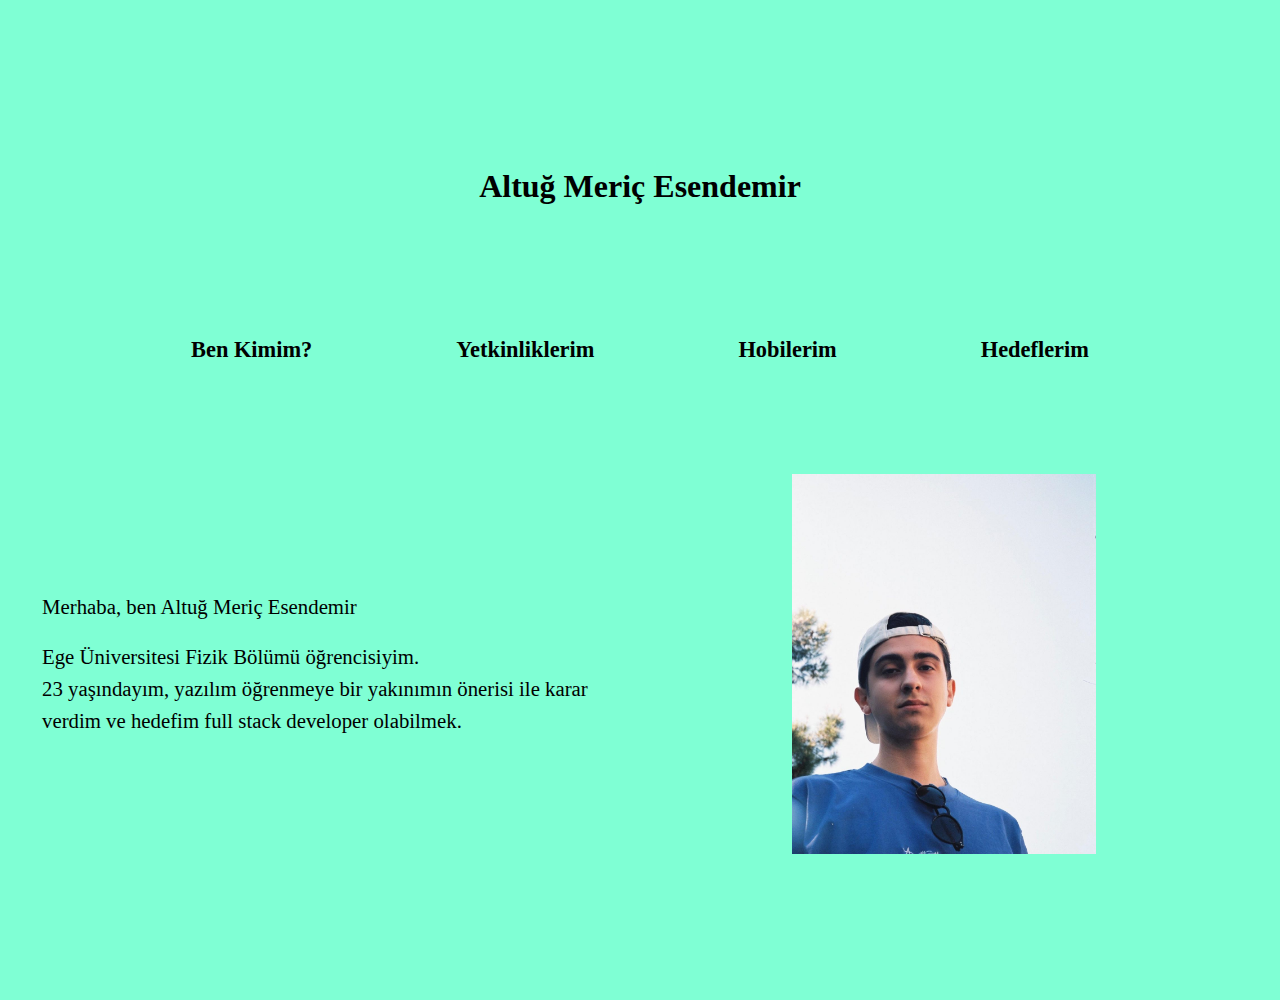
<file: index.html>
<!DOCTYPE html>
<html lang="en">
<head>
    <meta charset="UTF-8">
    <meta http-equiv="X-UA-Compatible" content="IE=edge">
    <meta name="viewport" content="width=device-width, initial-scale=1.0">
    <title>Document</title>
    <link rel="stylesheet" href="normalize.css">
    <link rel="stylesheet" href="style.css">
</head>
<body>

    <div id="container">

        <div class="baslik">
            <div class="baslik-icerik">
                <h1>Altuğ Meriç Esendemir</h1>
            </div>
        </div>

        <div class="linkler">
            <div class="linkler-icerik">
                <ul class="listeler">
                    <li><a href="index.html">Ben Kimim?</a></li>
                    <li><a href="yetkinliklerim.html">Yetkinliklerim</a></li>
                    <li><a href="hobilerim.html">Hobilerim</a></li>
                    <li><a href="hedeflerim.html">Hedeflerim</a></li>
                </ul>
            </div>
        </div>

        <div class="metin">
            <div class="metin-icerik">
                <p>Merhaba, ben Altuğ Meriç Esendemir</p>
                <br>
                <p>Ege Üniversitesi Fizik Bölümü öğrencisiyim.</p>
                <p>23 yaşındayım, yazılım
                    öğrenmeye bir yakınımın önerisi ile karar verdim ve hedefim full stack developer olabilmek.
                </p>
            </div>
            <div class="fotograf">
                <div class="foto"><img src="images/me.jpg" alt=""></div>
            </div>
        </div>

    </div>
    
</body>
</html>
</file>
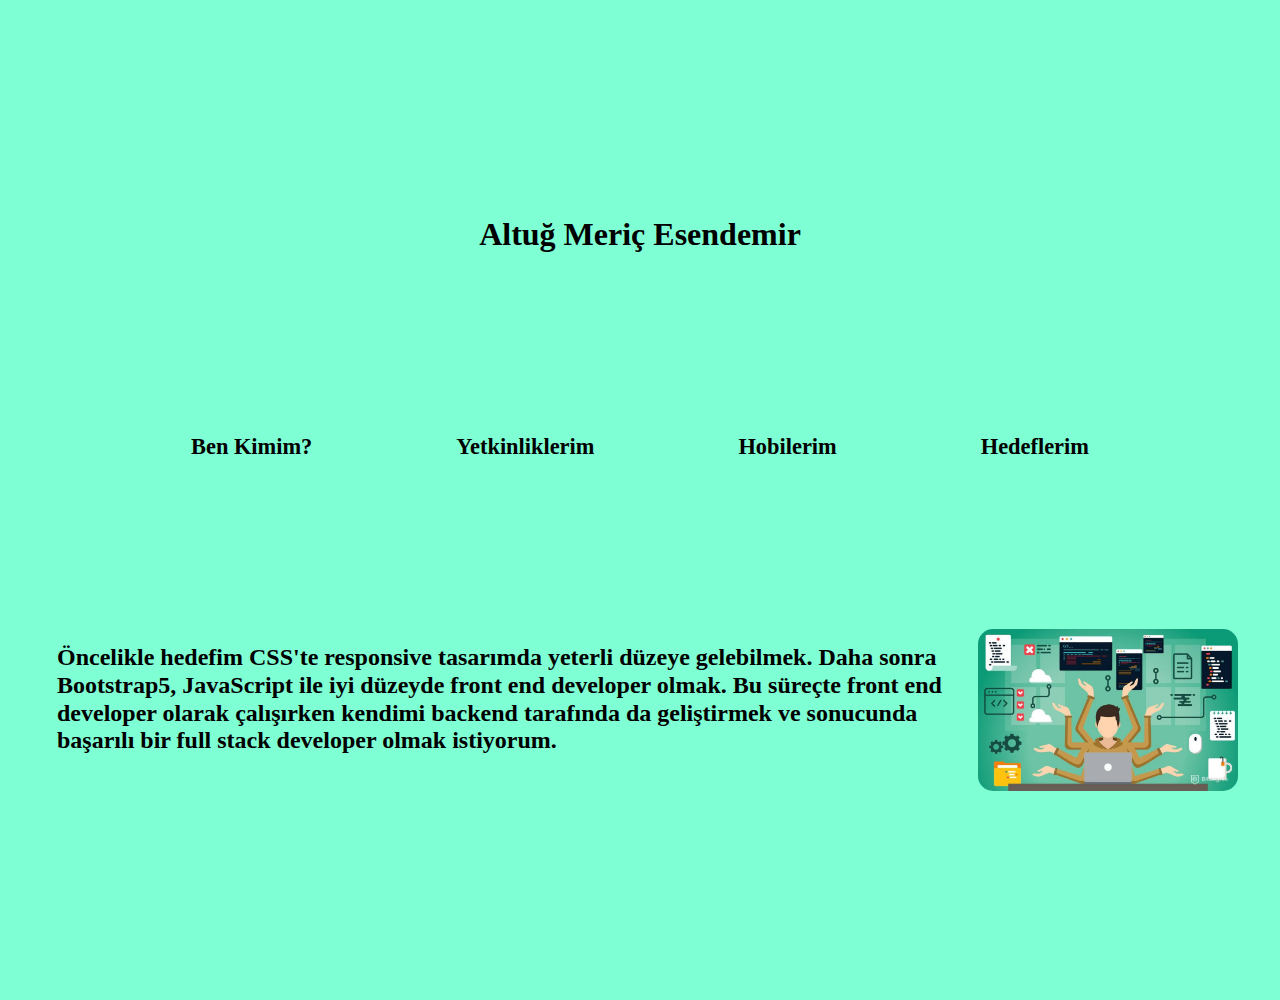
<file: hedeflerim.html>
<!DOCTYPE html>
<html lang="en">
<head>
    <meta charset="UTF-8">
    <meta http-equiv="X-UA-Compatible" content="IE=edge">
    <meta name="viewport" content="width=device-width, initial-scale=1.0">
    <title>Document</title>
    <link rel="stylesheet" href="normalize.css">
    <link rel="stylesheet" href="hedeflerim.css">
</head>
<body>

    <div id="container">

        <div class="baslik">
            <div class="baslik-icerik">
                <h1>Altuğ Meriç Esendemir</h1>
            </div>
        </div>

        <div class="linkler">
            <div class="linkler-icerik">
                <ul class="listeler">
                    <li><a href="index.html">Ben Kimim?</a></li>
                    <li><a href="yetkinliklerim.html">Yetkinliklerim</a></li>
                    <li><a href="hobilerim.html">Hobilerim</a></li>
                    <li><a href="hedeflerim.html">Hedeflerim</a></li>
                </ul>
            </div>
        </div>

       <div class="hedeflerim">
           <div class="metin">Öncelikle hedefim CSS'te responsive tasarımda yeterli düzeye gelebilmek. Daha sonra Bootstrap5, JavaScript ile iyi düzeyde front end developer olmak.
               Bu süreçte front end developer olarak çalışırken kendimi backend tarafında da geliştirmek ve sonucunda başarılı bir full stack developer olmak istiyorum.</div>
           <div class="foto"><img src="images/full-stack.jpg" alt=""></div>
       </div>

    </div>
    
</body>
</html>
</file>
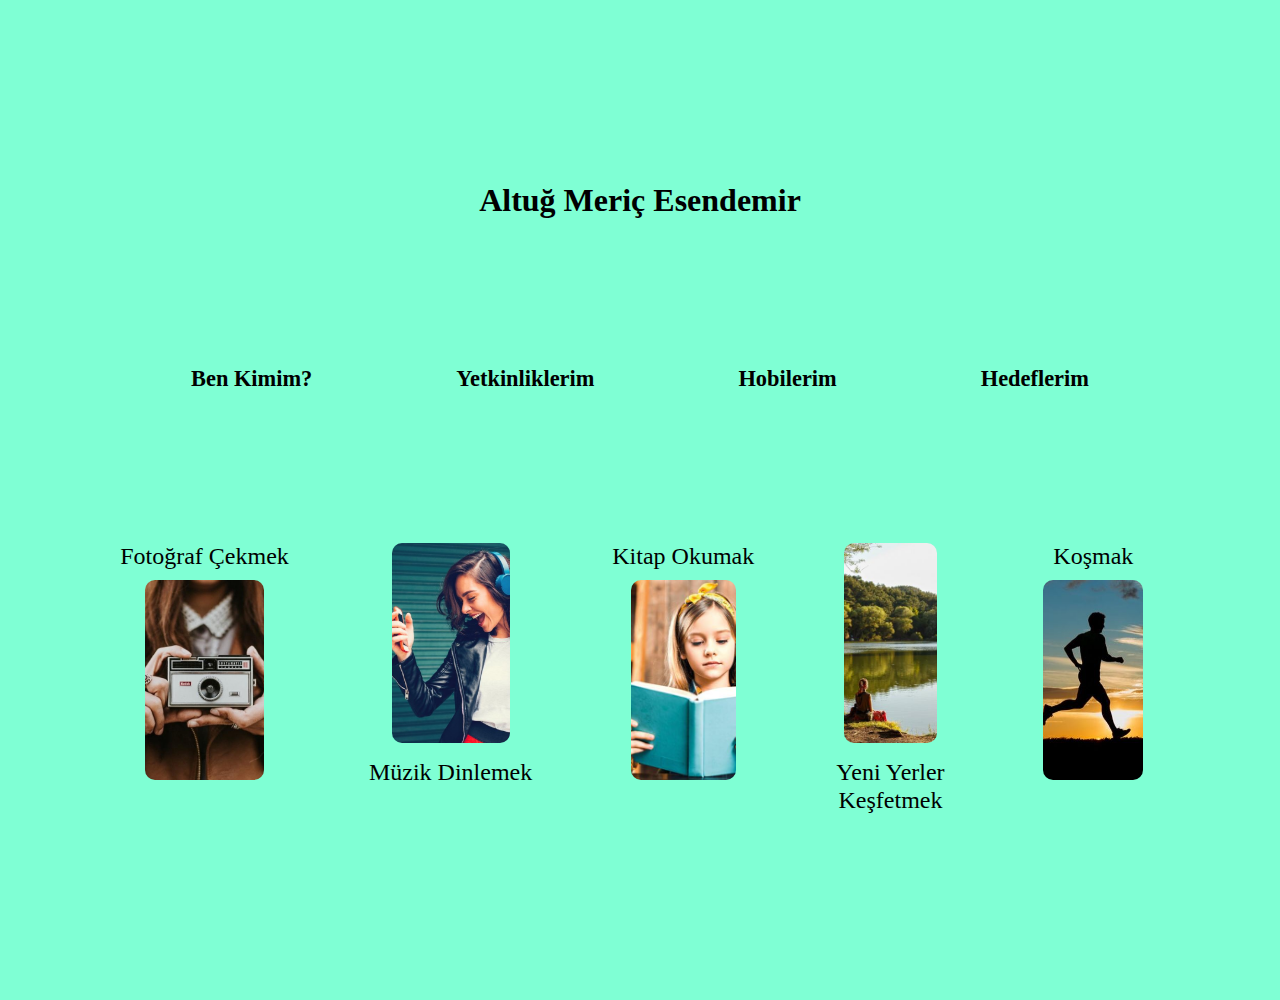
<file: hobilerim.html>
<!DOCTYPE html>
<html lang="en">
<head>
    <meta charset="UTF-8">
    <meta http-equiv="X-UA-Compatible" content="IE=edge">
    <meta name="viewport" content="width=device-width, initial-scale=1.0">
    <title>Document</title>
    <link rel="stylesheet" href="normalize.css">
    <link rel="stylesheet" href="hobilerim.css">
</head>
<body>
    <!DOCTYPE html>
<html lang="en">
<head>
    <meta charset="UTF-8">
    <meta http-equiv="X-UA-Compatible" content="IE=edge">
    <meta name="viewport" content="width=device-width, initial-scale=1.0">
    <title>Document</title>
    <link rel="stylesheet" href="normalize.css">
    <link rel="stylesheet" href="style.css">
</head>
<body>

    <div id="container">

        <div class="baslik">
            <div class="baslik-icerik">
                <h1>Altuğ Meriç Esendemir</h1>
            </div>
        </div>

        <div class="linkler">
            <div class="linkler-icerik">
                <ul class="listeler">
                    <li><a href="index.html">Ben Kimim?</a></li>
                    <li><a href="yetkinliklerim.html">Yetkinliklerim</a></li>
                    <li><a href="hobilerim.html">Hobilerim</a></li>
                    <li><a href="hedeflerim.html">Hedeflerim</a></li>
                </ul>
            </div>
        </div>

        <div class="hobilerim">
            <div class="hobiler">
                <div class="hobi">
                    <div class="foto">Fotoğraf Çekmek</div>
                    <div class="foto1"><img src="images/fotograf-mak.jpg" alt=""></div>
                </div>

                <div class="hobi">
                    <div class="muzik1"><img src="images/muzik.jpg" alt=""></div>
                    <div class="muzik">Müzik Dinlemek</div>
                </div>

                <div class="hobi">
                    <div class="kitap">Kitap Okumak</div>
                    <div class="kitap1"><img src="images/kitap.jpg" alt=""></div>
                </div>

                <div class="hobi">
                    <div class="kesif1"><img src="images/doga.jpg" alt=""></div>
                    <div class="kesif">Yeni Yerler Keşfetmek</div>
                </div>

                <div class="hobi">
                    <div class="kosu">Koşmak</div>
                    <div class="kosu1"><img src="images/kosmak.jpg" alt=""></div>
                </div>
        </div>
        

    </div>
    
</body>
</html>
</body>
</html>
</file>
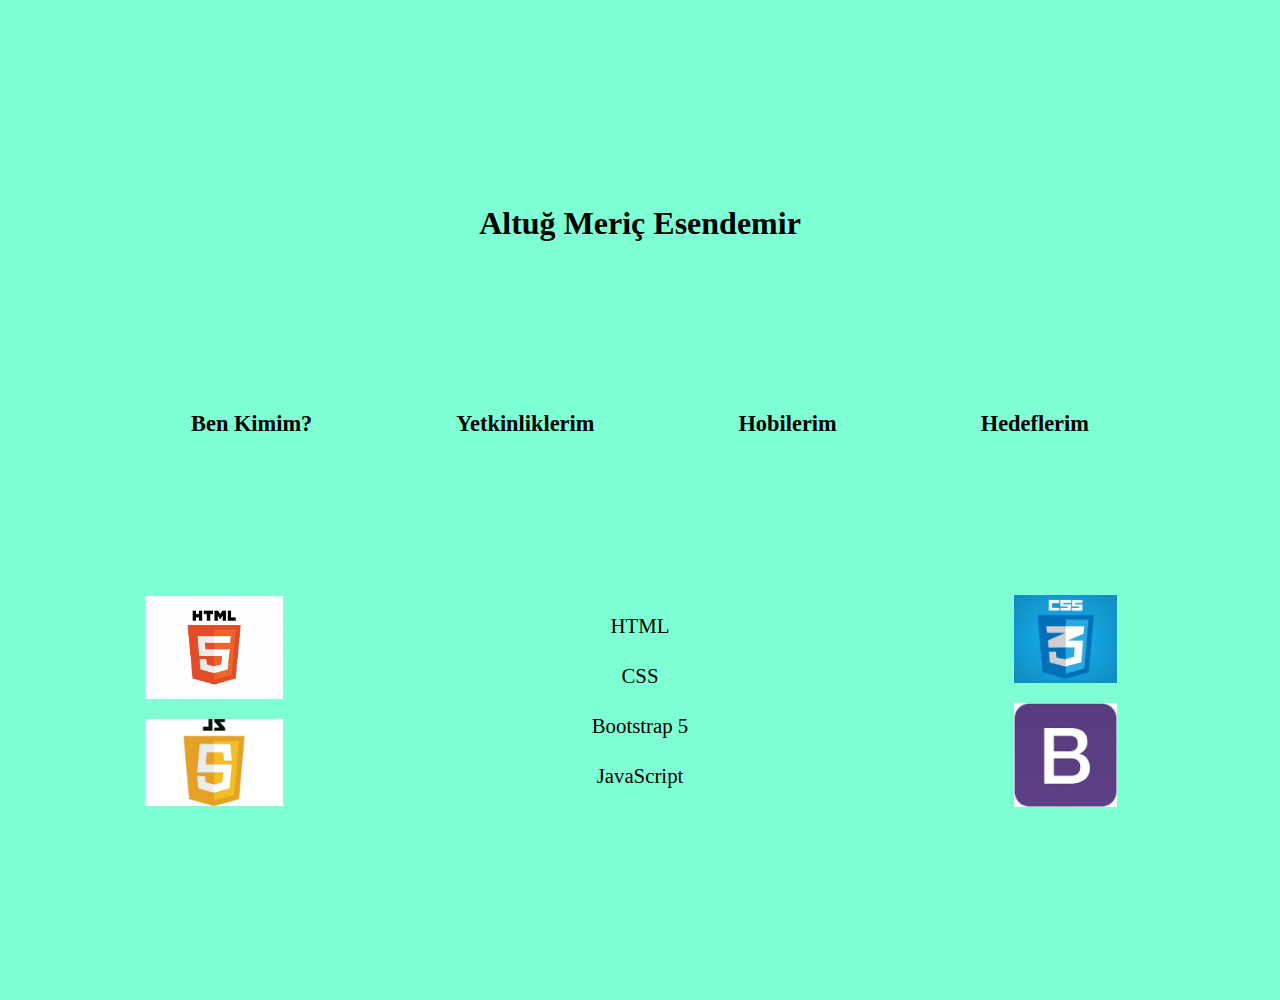
<file: yetkinliklerim.html>
<!DOCTYPE html>
<html lang="en">
<head>
    <meta charset="UTF-8">
    <meta http-equiv="X-UA-Compatible" content="IE=edge">
    <meta name="viewport" content="width=device-width, initial-scale=1.0">
    <title>Document</title>
    <link rel="stylesheet" href="normalize.css">
    <link rel="stylesheet" href="yetkinliklerim.css">
</head>
<body>
    <div id="container">

        <div class="baslik">
            <div class="baslik-icerik">
                <h1>Altuğ Meriç Esendemir</h1>
            </div>
        </div>

        <div class="linkler">
            <div class="linkler-icerik">
                <ul class="listeler">
                    <li><a href="index.html">Ben Kimim?</a></li>
                    <li><a href="yetkinliklerim.html">Yetkinliklerim</a></li>
                    <li><a href="hobilerim.html">Hobilerim</a></li>
                    <li><a href="hedeflerim.html">Hedeflerim</a></li>
                </ul>
            </div>
        </div>

        <div class="yetkinliklerim">
            
            <div class="fotolar">
                <div class="ust1"><img src="images/html.jpg" alt=""></div>
                <div class="alt1"><img src="images/js.jpg" alt=""></div>
            </div>
            <div class="yetkinlik-icerik">
                <ul class="yetkinlik-liste">
                    <li>HTML</li>
                    <li>CSS</li>
                    <li>Bootstrap 5</li>
                    <li>JavaScript</li>
                </ul>
            </div>
            <div class="fotolar">
                <div class="ust2"><img src="images/css.jpg" alt=""></div>
                <div class="alt2"><img src="images/bootstrap.jpg" alt=""></div>
            </div>
        </div>

    </div>
</body>
</html>
</file>
<file: style.css>
*{
    margin: 0;
    padding: 0;
    box-sizing: border-box;
}

a{
    text-decoration: none;
    color: black;
}

a:hover{
    background-color: peru;
}

a:active{
    color: yellow;
}

li{
    list-style-type:none;
}

body{
    background-color: aquamarine;
    width: 100%;
    height: 100%;
    display: flex;
    flex-direction: row;
    align-items: center;
    align-content: stretch;
    justify-content: center;
}

#container{
    margin: 50px 20px 50px 20px;
    width: 95%;
    height: 100vh;
    display: flex;
    flex-direction: column;
    justify-content: space-evenly;
    align-items: stretch;
    align-content: stretch;
}

.baslik{
    width: 100%;
    display: flex;
    flex-direction: row;
    justify-content: center;
    align-items: center;
    align-content: stretch;
}

.linkler{
    width: 100%;
}
.linkler-icerik>ul{
    display: flex;
    flex-direction: row;
    justify-content: space-evenly;
    align-items: center;
    align-content: stretch;
    padding: 15px;
    flex-wrap: wrap;
}

.listeler > li{
    font-size: 1.4rem;
    font-weight: 800;
}

.metin{
    width: 100%;
    display: flex;
    flex-direction: row;
    justify-content: space-between;
    align-items: stretch;
    align-content: stretch;
    flex-wrap: wrap;
}

.metin-icerik{
    width: 50%;
    padding: 10px;
    display: flex;
    flex-direction: column;
    justify-content: center;
}
.metin-icerik > p{
    font-size: 1.3rem;
    font-weight: 400;
    line-height: 2rem;
}

.fotograf{
    width: 50%;
}

.foto{
    width: 100%;
    display: flex;
    flex-direction: row;
    justify-content: center;
}

img{
    width: 50%;
}
</file>
<file: hedeflerim.css>
*{
    margin: 0;
    padding: 0;
    box-sizing: border-box;
}

a{
    text-decoration: none;
    color: black;
}

a:hover{
    background-color: peru;
}

a:active{
    color: yellow;
}

li{
    list-style-type:none;
}

body{
    background-color: aquamarine;
    width: 100%;
    height: 100%;
    display: flex;
    flex-direction: row;
    align-items: center;
    align-content: stretch;
    justify-content: center;
}

#container{
    margin: 50px 20px 50px 20px;
    width: 95%;
    height: 100vh;
    display: flex;
    flex-direction: column;
    justify-content: space-evenly;
    align-items: stretch;
    align-content: stretch;
}

.baslik{
    width: 100%;
    display: flex;
    flex-direction: row;
    justify-content: center;
    align-items: center;
    align-content: stretch;
}

.linkler{
    width: 100%;
}
.linkler-icerik>ul{
    display: flex;
    flex-direction: row;
    justify-content: space-evenly;
    align-items: center;
    align-content: stretch;
    padding: 15px;
    flex-wrap: wrap;
}

.listeler > li{
    font-size: 1.4rem;
    font-weight: 800;
}

.hedeflerim{
    width: 100%;
    display: flex;
    flex-direction: row;
    justify-content: center;
    align-items: stretch;
    align-content: stretch;
    padding: 10px;
}

.metin{
    font-size: 1.5rem;
    font-weight: 600;
    padding: 15px;
}
img{
    width: 100%;
    border-radius: 15px;
    object-fit: cover;
}
</file>
<file: hobilerim.css>
*{
    margin: 0;
    padding: 0;
    box-sizing: border-box;
}

a{
    text-decoration: none;
    color: black;
}

a:hover{
    background-color: peru;
}

a:active{
    color: yellow;
}

li{
    list-style-type:none;
}

body{
    background-color: aquamarine;
    width: 100%;
    height: 100%;
    display: flex;
    flex-direction: row;
    align-items: center;
    align-content: stretch;
    justify-content: center;
}

#container{
    margin: 50px 20px 50px 20px;
    width: 95%;
    height: 100vh;
    display: flex;
    flex-direction: column;
    justify-content: space-evenly;
    align-items: stretch;
    align-content: stretch;
}

.baslik{
    width: 100%;
    display: flex;
    flex-direction: row;
    justify-content: center;
    align-items: center;
    align-content: stretch;
}

.linkler{
    width: 100%;
}
.linkler-icerik>ul{
    display: flex;
    flex-direction: row;
    justify-content: space-evenly;
    align-items: center;
    align-content: stretch;
    padding: 15px;
    flex-wrap: wrap;
}

.listeler > li{
    font-size: 1.4rem;
    font-weight: 800;
}

.hobilerim{
    width: 100%;
    display: flex;
    flex-direction: row;
    justify-content: center;
    align-items: stretch;
    align-content: stretch;
    padding: 20px;
}

.hobiler{
    display: flex;
    flex-direction: row;
    justify-content: space-evenly;
    align-items: stretch;
    align-content: stretch;
    width: 95%;
}

.hobi{
    display: flex;
    flex-direction: column;
    justify-content: stretch;
    align-content: center;
    align-items: center;
    text-align: center;

    font-size: 1.5rem;

}

.hobi>div{
    width: 100%;
    padding: 5px;

}

img{
    width: 200px;
    height: 200px;
    object-fit: cover;
    border-radius: 10px;
}
</file>
<file: yetkinliklerim.css>
*{
    margin: 0;
    padding: 0;
    box-sizing: border-box;
}

a{
    text-decoration: none;
    color: black;
}

a:hover{
    background-color: peru;
}

a:active{
    color: yellow;
}

li{
    list-style-type:none;
}

body{
    background-color: aquamarine;
    width: 100%;
    height: 100%;
    display: flex;
    flex-direction: row;
    align-items: center;
    align-content: stretch;
    justify-content: center;
}

#container{
    margin: 50px 20px 50px 20px;
    width: 95%;
    height: 100vh;
    display: flex;
    flex-direction: column;
    justify-content: space-evenly;
    align-items: stretch;
    align-content: stretch;
}

.baslik{
    width: 100%;
    display: flex;
    flex-direction: row;
    justify-content: center;
    align-items: center;
    align-content: stretch;
}

.linkler{
    width: 100%;
}
.linkler-icerik>ul{
    display: flex;
    flex-direction: row;
    justify-content: space-evenly;
    align-items: center;
    align-content: stretch;
    padding: 15px;
    flex-wrap: wrap;
}

.listeler > li{
    font-size: 1.4rem;
    font-weight: 800;
}

.yetkinliklerim{
    width: 100%;
    display: flex;
    flex-direction: row;
    justify-content: space-between;
    align-items: center;
    align-content: center;
}

.yetkinlik-liste{
display: flex;
flex-direction: column;
align-items: center;
align-content: center;
justify-content:center;
line-height: 50px;
font-size: 1.3rem;
font-weight: 500;
padding: 10px;
}

.fotolar{
    width: 30%;

    display: flex;
    flex-direction: column;
    justify-content: center;
    align-items: stretch;
    align-content: stretch;
    
   
}

.ust1 , .ust2 , .alt1 , .alt2{
display: flex;
flex-direction: row;
justify-content: center;
align-items: stretch;
align-content: stretch;
width: 100%;
padding: 10px;
}

.ust1 > img{
    width: 40% ;
}

.alt1 > img{
    width: 40% ;
}

.ust2 > img{
    width: 30% ;
}

.alt2 > img{
    width: 30% ;
}
</file>
